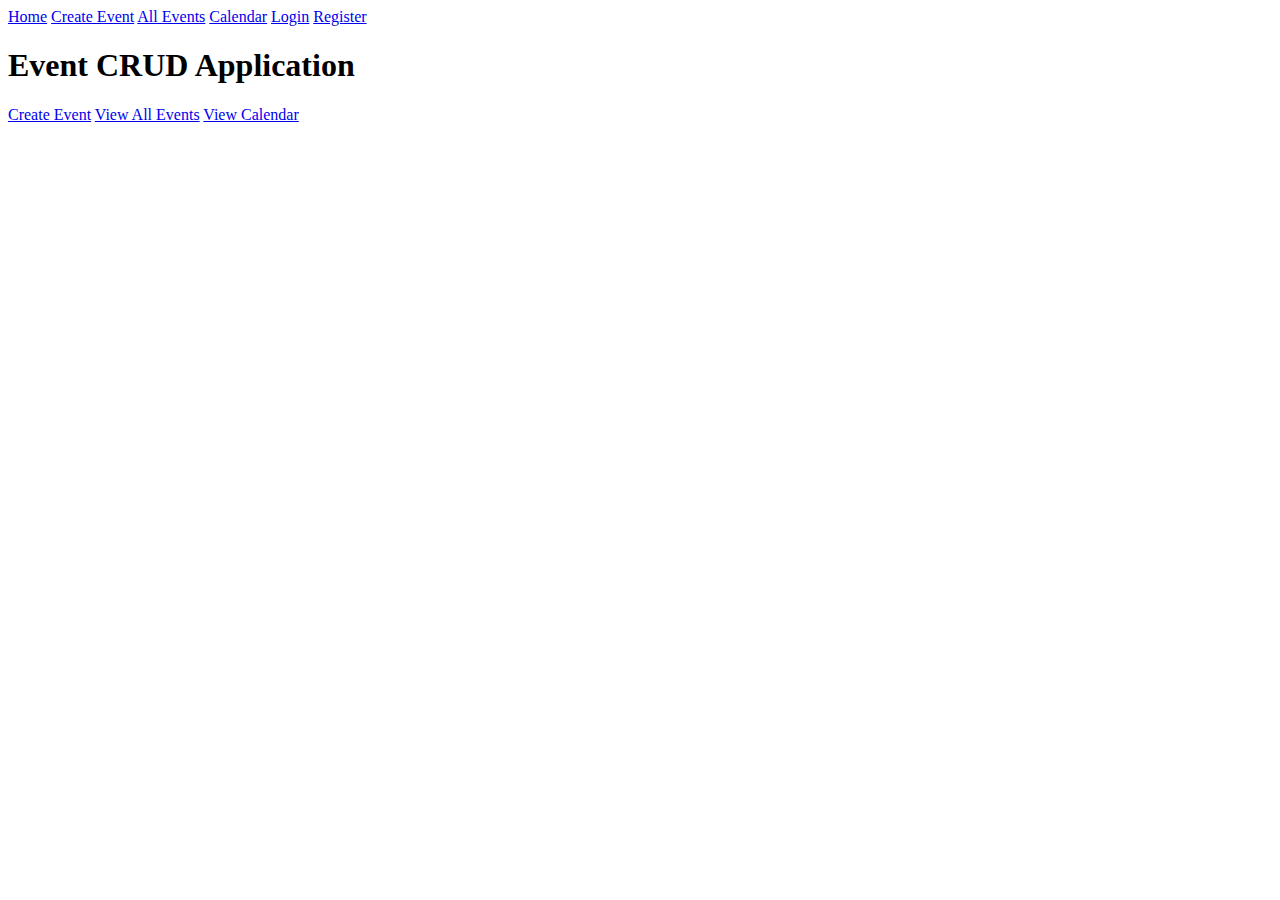
<file: src/main/resources/templates/index.html>
<!DOCTYPE html>
<html xmlns:th="http://www.thymeleaf.org">
<head>
    <meta charset="UTF-8">
    <meta name="viewport" content="width=device-width, initial-scale=1.0">
    <title>Event CRUD</title>
    <link rel="stylesheet" th:href="@{/css/styles.css}">
</head>
<body>

    <!-- Header Section -->
    <div class="header">
        <a href="/">Home</a>
        <a href="/event-form">Create Event</a>
        <a href="/all-events">All Events</a>
        <a href="/calendar">Calendar</a>
        <a href="/login">Login</a>
        <a href="/register">Register</a>
    </div>

    <!-- Main Content -->
    <h1>Event CRUD Application</h1>

    <!-- Links Section -->
    <div class="button-container">
        <a href="/event-form">Create Event</a>
        <a href="/all-events">View All Events</a>
        <a href="/calendar">View Calendar</a>
    </div>

</body>
</html>
</file>
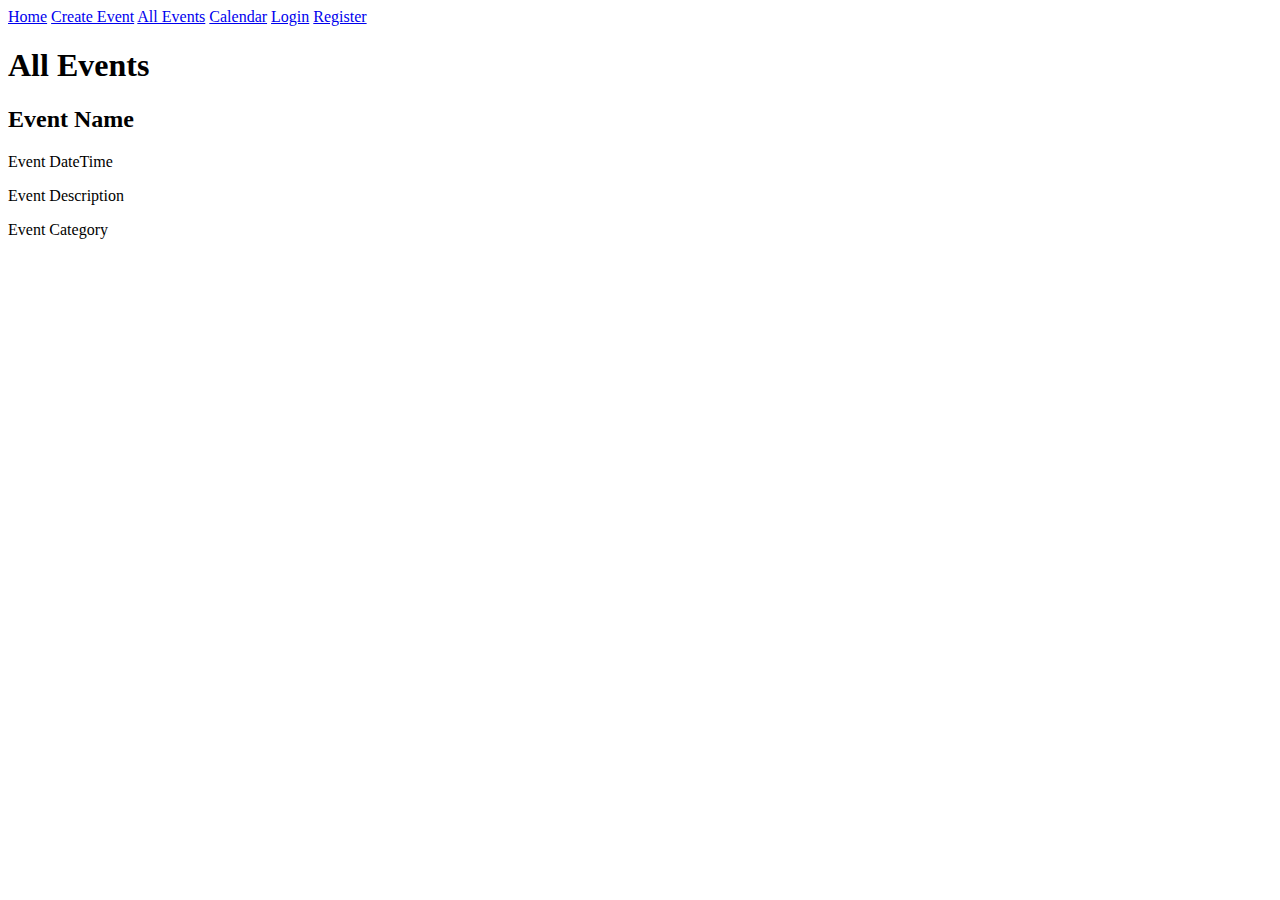
<file: src/main/resources/templates/all-events.html>
<!DOCTYPE html>
<html xmlns:th="http://www.thymeleaf.org">
<head>
    <title>All Events</title>
    <link rel="stylesheet" th:href="@{/css/styles.css}">
</head>
<body>
    <!-- Header Section -->
    <div class="header">
        <a href="/">Home</a>
        <a href="/event-form">Create Event</a>
        <a href="/all-events">All Events</a>
        <a href="/calendar">Calendar</a>
        <a href="/login">Login</a>
        <a href="/register">Register</a>
    </div>

    <div class="table-container">
        <h1>All Events</h1>
        <div th:each="event : ${events}" class="event-card">
            <h2 th:text="${event.name}">Event Name</h2>
            <p th:text="${event.dateTime}">Event DateTime</p>
            <p th:text="${event.description}">Event Description</p>
            <p class="category" th:text="${event.category != null ? event.category.name : 'No Category'}">Event Category</p>
        </div>
    </div>
</body>
</html>
</file>
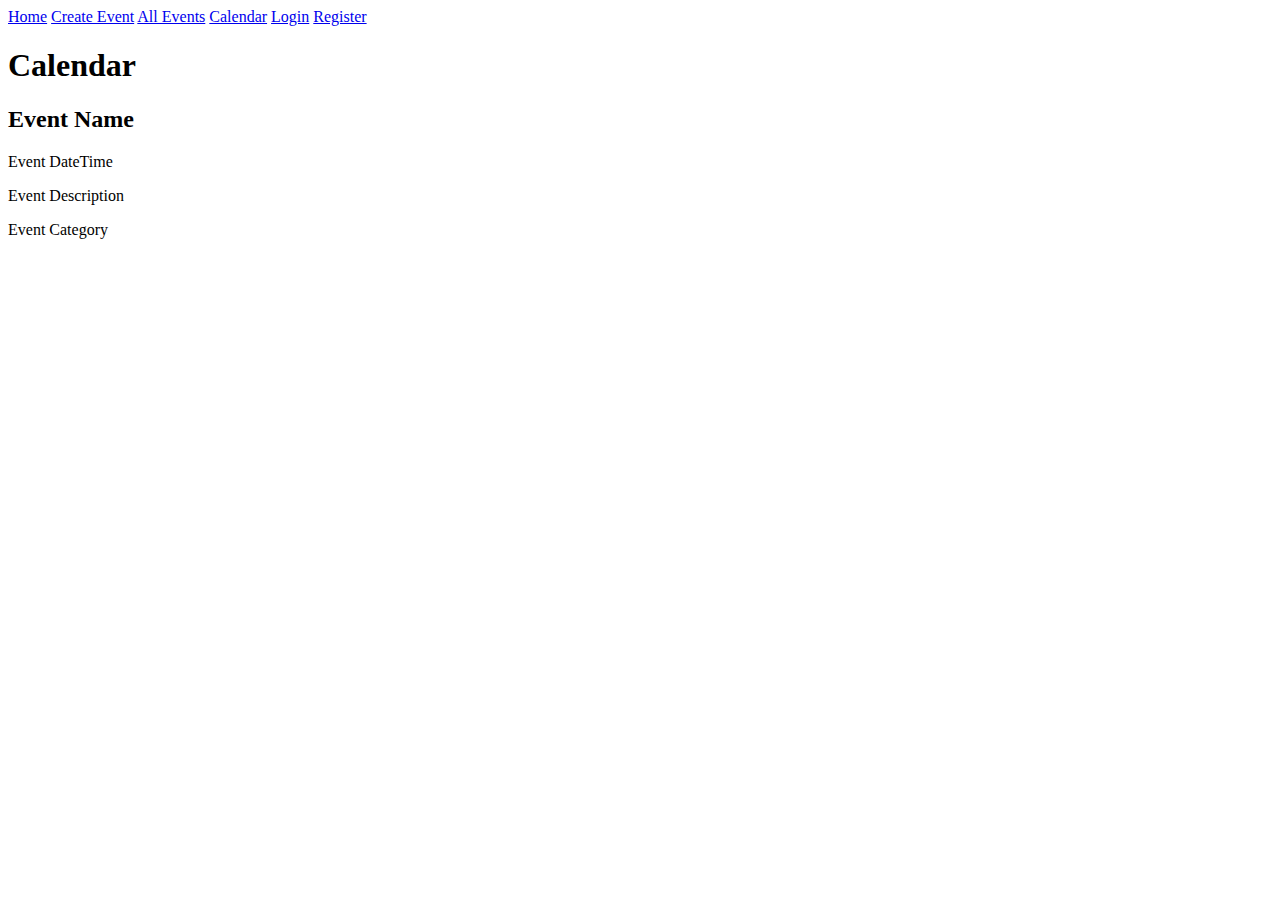
<file: src/main/resources/templates/calendar.html>
<!DOCTYPE html>
<html xmlns:th="http://www.thymeleaf.org">
<head>
    <title>Calendar</title>
    <link rel="stylesheet" th:href="@{/css/styles.css}">
</head>
<body>
    <!-- Header Section -->
    <div class="header">
        <a href="/">Home</a>
        <a href="/event-form">Create Event</a>
        <a href="/all-events">All Events</a>
        <a href="/calendar">Calendar</a>
        <a href="/login">Login</a>
        <a href="/register">Register</a>
    </div>

    <div class="table-container">
        <h1>Calendar</h1>
        <div th:each="event : ${events}" class="event-card">
            <h2 th:text="${event.name}">Event Name</h2>
            <p th:text="${event.dateTime}">Event DateTime</p>
            <p th:text="${event.description}">Event Description</p>
            <p class="category" th:text="${event.category != null ? event.category.name : 'No Category'}">Event Category</p>
        </div>
    </div>
</body>
</html>
</file>
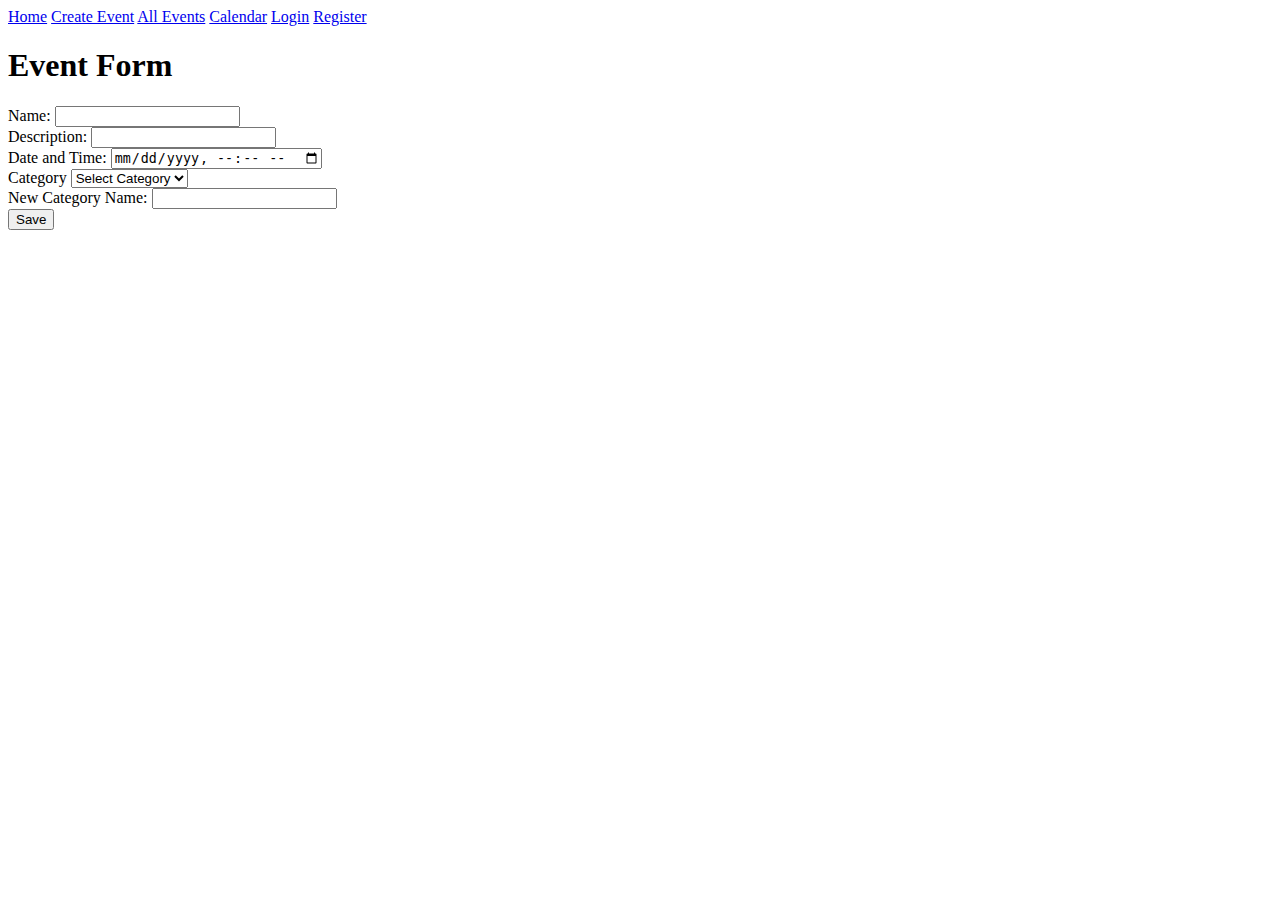
<file: src/main/resources/templates/event-form.html>
<!DOCTYPE html>
<html xmlns:th="http://www.thymeleaf.org">
<head>
    <title>Event Form</title>
    <link rel="stylesheet" th:href="@{/css/styles.css}">
</head>
<body>
    <!-- Header Section -->
    <div class="header">
        <a href="/">Home</a>
        <a href="/event-form">Create Event</a>
        <a href="/all-events">All Events</a>
        <a href="/calendar">Calendar</a>
        <a href="/login">Login</a>
        <a href="/register">Register</a>
    </div>
    <h1 th:text="${event.id == null} ? 'Add Event' : 'Edit Event'">Event Form</h1>
    <form th:action="@{/events}" th:object="${event}" method="post">
        <input type="hidden" th:field="*{id}" />
        <label>Name:</label>
        <input type="text" th:field="*{name}" /><br/>
        <label>Description:</label>
        <input type="text" th:field="*{description}" /><br/>
        <label>Date and Time:</label>
        <input type="datetime-local" th:field="*{dateTime}" /><br/>
        <label for="category">Category</label>
        <select th:field="*{category}">
            <option th:each="category : ${categories}" th:value="${category.id}" th:text="${category.name}">Select Category</option>
        </select><br/>

        <div th:if="${event.category == 'new'}">
            <label for="newCategory">New Category Name:</label>
            <input type="text" id="newCategory" name="newCategory" /><br/>
        </div>
        <button type="submit">Save</button>
    </form>
</body>
</html>
</file>
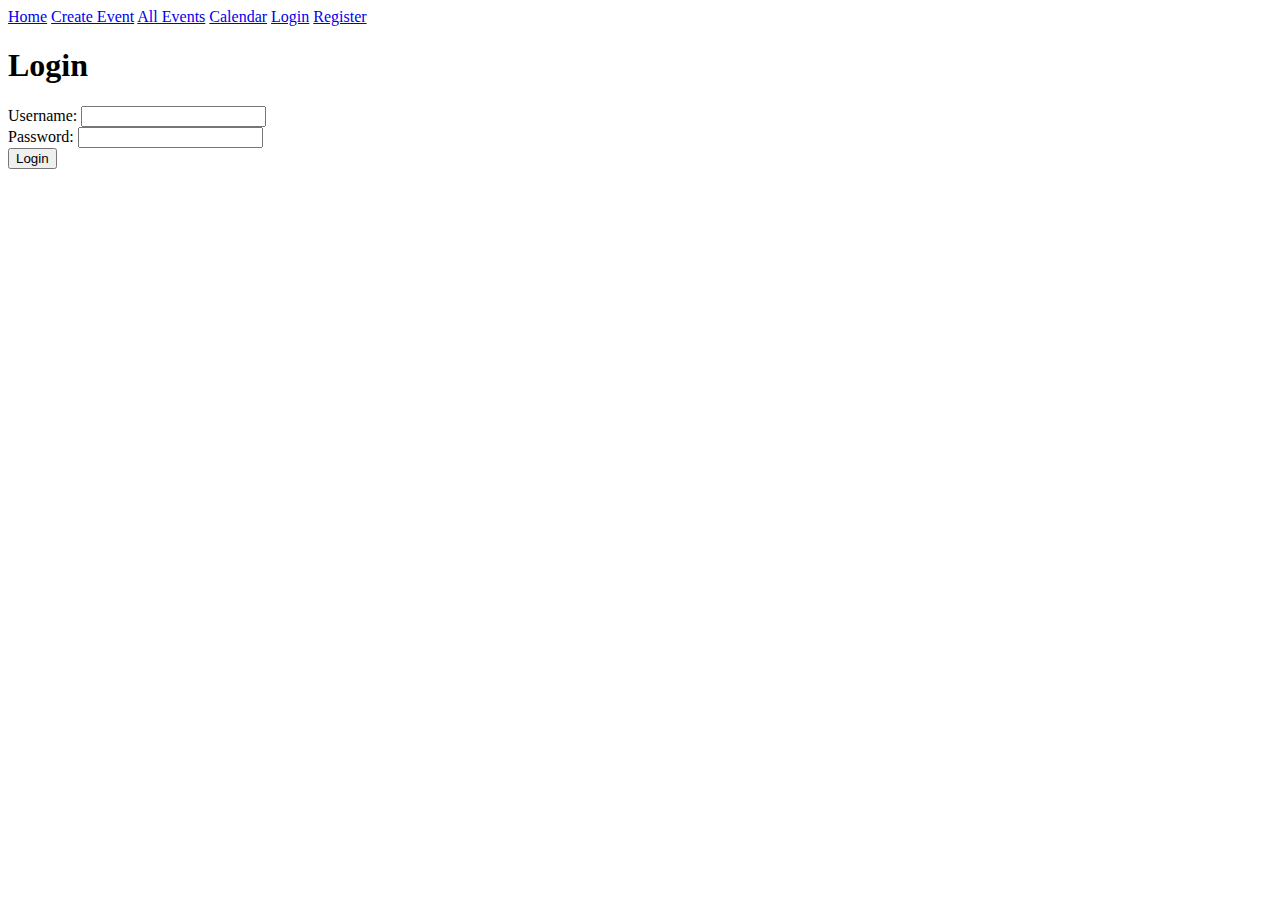
<file: src/main/resources/templates/login.html>
<!DOCTYPE html>
<html xmlns:th="http://www.thymeleaf.org">
<head>
    <title>Login</title>
    <link rel="stylesheet" th:href="@{/css/styles.css}">

</head>
<body>
    <!-- Header Section -->
    <div class="header">
        <a href="/">Home</a>
        <a href="/event-form">Create Event</a>
        <a href="/all-events">All Events</a>
        <a href="/calendar">Calendar</a>
        <a href="/login">Login</a>
        <a href="/register">Register</a>
    </div>

    <h1>Login</h1>
    <form th:action="@{/login}" method="post">
        <label>Username:</label>
        <input type="text" name="username" /><br/>
        <label>Password:</label>
        <input type="password" name="password" /><br/>
        <button type="submit">Login</button>
    </form>
</body>
</html>
</file>
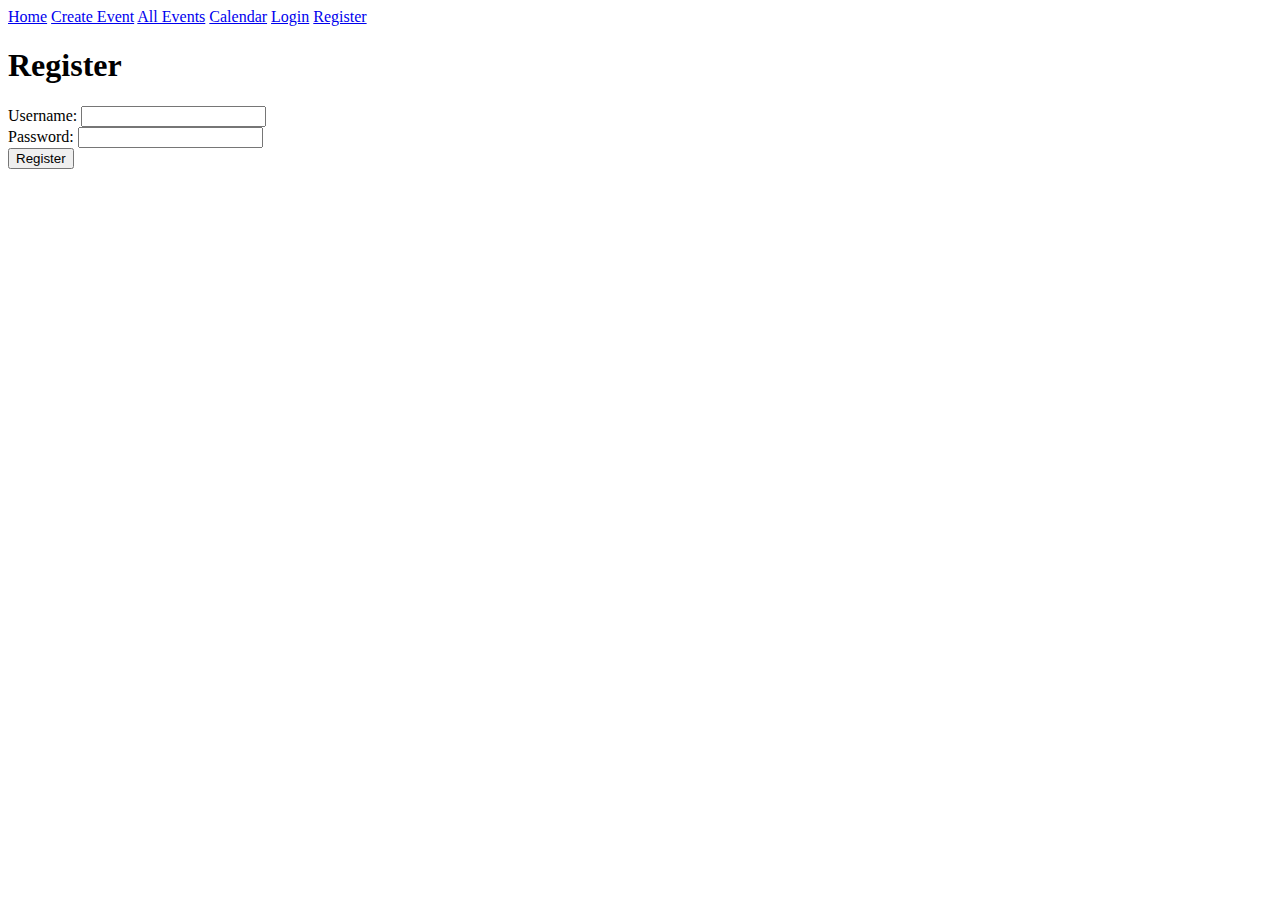
<file: src/main/resources/templates/register.html>
<!DOCTYPE html>
<html xmlns:th="http://www.thymeleaf.org">
<head>
    <title>Register</title>
    <link rel="stylesheet" th:href="@{/css/styles.css}">
</head>
<body>
    <!-- Header Section -->
    <div class="header">
        <a href="/">Home</a>
        <a href="/event-form">Create Event</a>
        <a href="/all-events">All Events</a>
        <a href="/calendar">Calendar</a>
        <a href="/login">Login</a>
        <a href="/register">Register</a>
    </div>

    <h1>Register</h1>
    <form th:action="@{/user/register}" th:object="${user}" method="post">
        <label>Username:</label>
        <input type="text" th:field="*{username}" /><br/>
        <label>Password:</label>
        <input type="password" th:field="*{password}" /><br/>
        <button type="submit">Register</button>
    </form>
</body>
</html>
</file>
